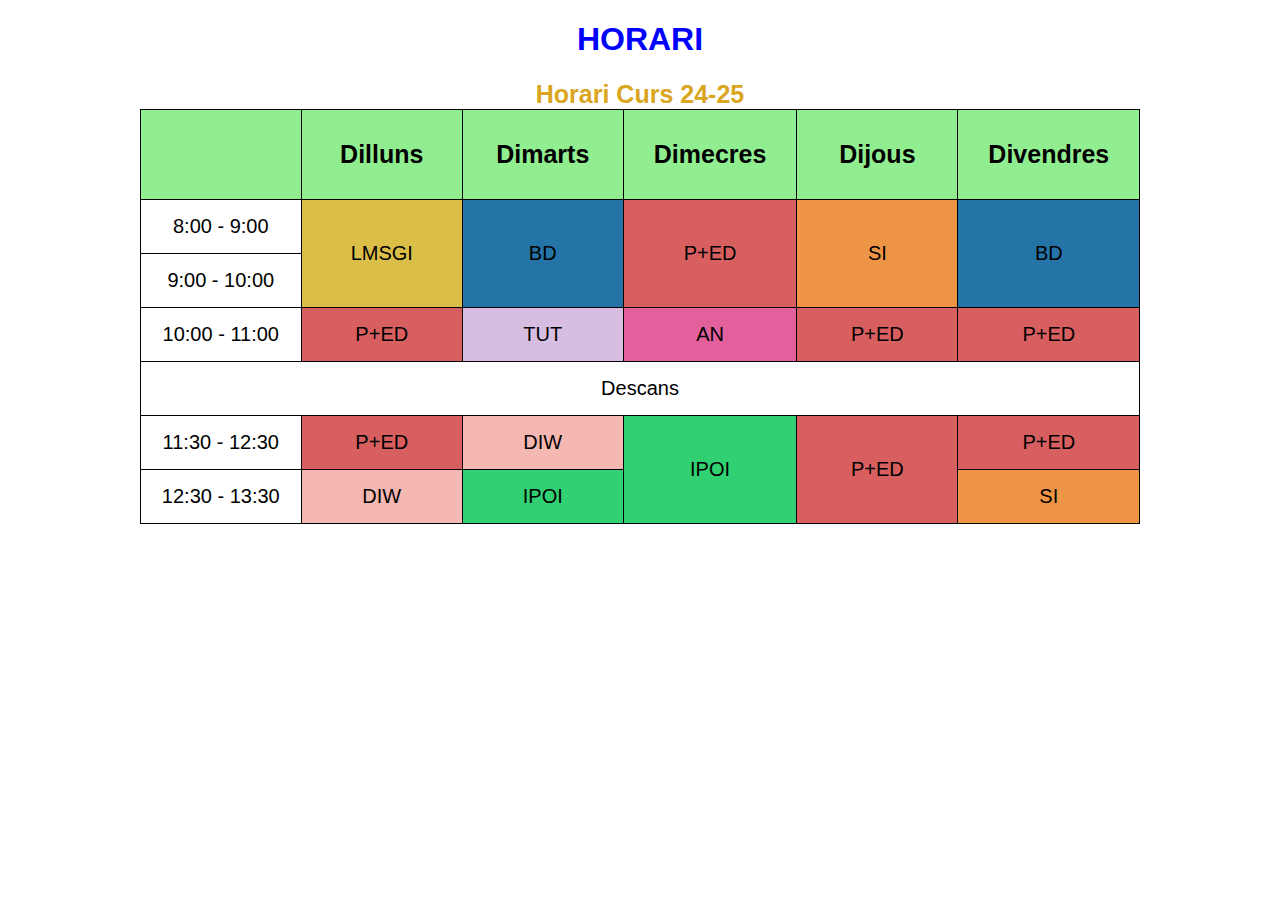
<file: HORARIO HTML.html>
<!DOCTYPE html>
<html>
<head>
<title>Horari</title>
<link rel="stylesheet" href="HORARI-CSS.css">
</head>
<body>

    <h1>HORARI</h1>
    <table>
        <caption>Horari Curs 24-25</caption>
        <tr>
          <th></th>
          <th>Dilluns</th>
          <th>Dimarts</th>
          <th>Dimecres</th>
          <th>Dijous</th>
          <th>Divendres</th>
        </tr>
        <tr>
          <td>8:00 - 9:00</td>
          <td rowspan="2" class="lmsgi">LMSGI</td>
          <td rowspan="2" class="bd">BD</td>
          <td rowspan="2" class="p-ed">P+ED</td>
          <td rowspan="2" class="si">SI</td>
          <td rowspan="2" class="bd">BD</td>
        </tr>
        <tr>
          <td>9:00 - 10:00</td>
        
        </tr>
        <tr>
          <td>10:00 - 11:00</td>
          <td class="p-ed">P+ED</td>
          <td class="tut">TUT</td>
          <td class="an">AN</td>
          <td class="p-ed">P+ED</td>
          <td class="p-ed">P+ED</td>
        </tr>
        <tr>
          <td colspan="6">Descans</td>
          
        </tr>
        <tr>
          <td>11:30 - 12:30</td>  
          <td class="p-ed">P+ED</td>
          <td rowspan="1" class="diw">DIW</td>
          <td rowspan="2" class ="ipoi">IPOI</td>
          <td rowspan="2" class="p-ed">P+ED</td>
          <td class="p-ed">P+ED</td>
        </tr>
        <tr>
          <td>12:30 - 13:30</td>
          <td class="diw">DIW</td>        
          <td class="ipoi">IPOI</td>
          <td class="si">SI</td>
        </tr>
      </table>

</body>
</html>
</file>
<file: HORARI-CSS.css>
h1 {
    color: blue;
    font-weight: bold;
    text-align: center;
}


caption {
    text-align: center;
    font-size: 25px;
    font-weight: bold;
    color: goldenrod;
}


table {
    margin: auto;
    border-collapse: collapse;
    text-align: center;
}


th {
    width: 100px;
    background-color: lightgreen;
    text-align: center;
    font-weight: bold;
    border: 1px solid black;
    padding: 30px;
    font-size: 25px;
    text-align: center;
}


td {
    border: 1px solid black;
    padding: 15px;
    text-align: center;
    font-size: 20px
  

}


.lmsgi {
    background-color: #dbbe48; 
}

.bd {
    background-color: #2474a8; 
}

.p-ed {
    background-color: #d85f5f; 
}

.si {
    background-color: #ee9446; 
}

.tut {
    background-color: #D7BDE2; 
}

.an {
    background-color: #e2619d; 
}

.diw {
    background-color: #F5B7B1; 
}

.ipoi {
    background-color: #31d173; 
}

.horas { font-size: 20px;
    padding: 10px;

}

body { font-family: Verdana, Geneva, Tahoma, sans-serif;}
</file>
